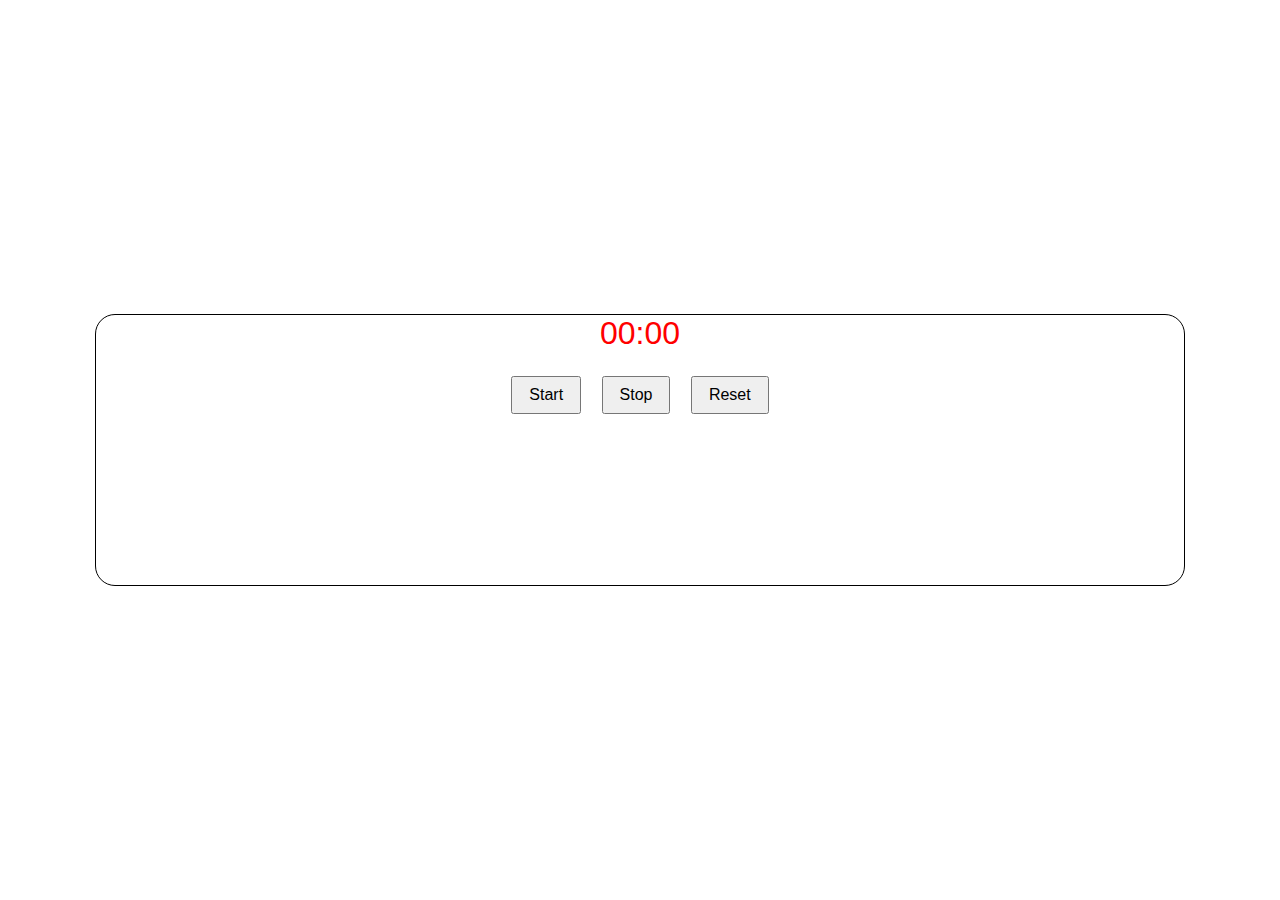
<file: index.html>
<!DOCTYPE html>
<html lang="en">
<head>
    <meta charset="UTF-8">
    <meta name="viewport" content="width=device-width, initial-scale=1.0">
    <link rel="stylesheet" href="style.css">
    <title>Stopwatch</title>
</head>
<body>
    <div class="stopwatch">
        <div class="display">00:00</div>
        <button class="start">Start</button>
        <button class="stop">Stop</button>
        <button class="reset">Reset</button>
    </div>
    <script src="stopwatch.js"></script>
</body>
</html>
</file>
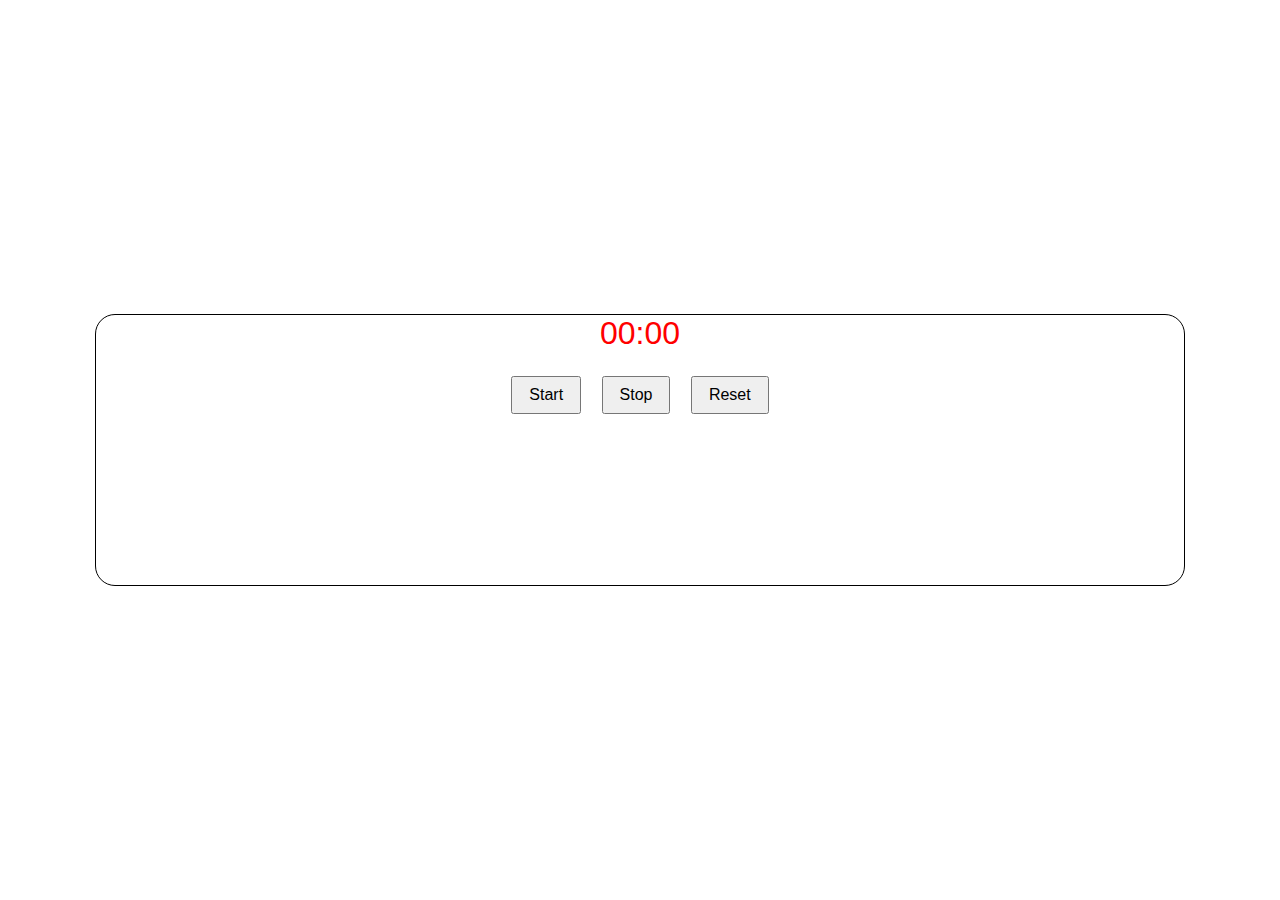
<file: stopwatch.html>
<!DOCTYPE html>
<html lang="en">
<head>
    <meta charset="UTF-8">
    <meta name="viewport" content="width=device-width, initial-scale=1.0">
    <link rel="stylesheet" href="style.css">
    <title>Stopwatch</title>
</head>
<body>
    <div class="stopwatch">
        <div class="display">00:00</div>
        <button class="start">Start</button>
        <button class="stop">Stop</button>
        <button class="reset">Reset</button>
    </div>
    <script src="stopwatch.js"></script>
</body>
</html>
</file>
<file: style.css>
body {
    display: flex;
    justify-content: center;
    align-items: center;
    height: 100vh;
    margin: 0;
    font-family: Arial, sans-serif;
    background-repeat: no-repeat;
    background-position: top;
    background-size: max(250px, 250px);
    background-blend-mode: multiply;
    background-color: lightred;
    background-image: url('https://baharsn.com/wp-content/uploads/2020/08/animated-stopwatch.gif');
}

div{
    color: red;
    font-style: bold;
}
.stopwatch {
    height: 30%;
    width: 85%;
    text-align: center;
    border: 1px solid black;
    border-radius: 20px;
}

.display {
    font-size: 2rem;
    margin-bottom: 1rem;
}

button {
    padding: 0.5rem 1rem;
    margin: 0.5rem;
    font-size: 1rem;
    cursor: pointer;
}
</file>
